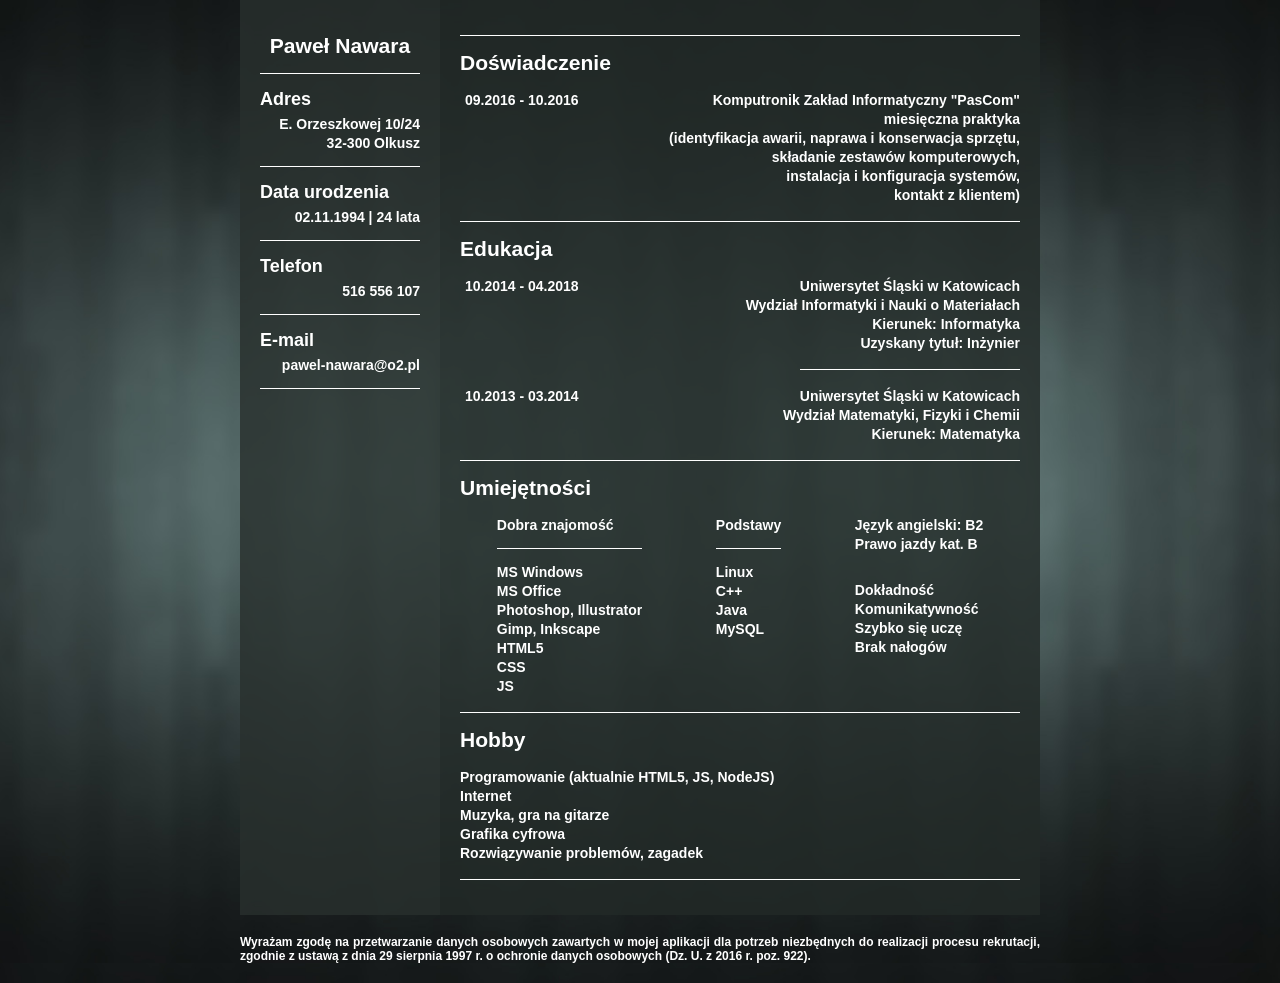
<file: index.html>
<!DOCTYPE html>
<html>
<head>
	<title>CV</title>
	<meta charset="UTF-8">
	<meta name="viewport" content="width=device-width, initial-scale=1">
	<link rel="stylesheet" type="text/css" href="style.css">
	<script type="text/javascript" src="https://ajax.googleapis.com/ajax/libs/jquery/3.3.1/jquery.min.js"></script>
</head>

<body>

<div id="maincointainer">
	
	<div class="content">
		<div class="aside">
			<!-- <div class="img"></div> -->
			<h3>Paweł Nawara</h3>
			<div class="line"></div>
			<h4>Adres</h4>
			<p>E. Orzeszkowej 10/24</p>
			<p>32-300 Olkusz</p>
			<div class="line"></div>
			<h4>Data urodzenia</h4>
			<p>02.11.1994 | 24 lata</p>
			<div class="line"></div>
			<h4>Telefon</h4>
			<p>516 556 107</p>
			<div class="line"></div>
			<h4>E-mail</h4>
			<p>pawel-nawara@o2.pl</p>
			<div class="line"></div>
		</div>
		
		<div class="main">
			<div class="line"></div>
			<h3>Doświadczenie</h3>
			<div class="content">
				<div class="date">
					<p>09.2016 - 10.2016</p>
				</div>
				<div class="details">
					<p>Komputronik Zakład Informatyczny "PasCom"</p>
					<p>miesięczna praktyka</p>
					<p>(identyfikacja awarii, naprawa i konserwacja sprzętu,</p> 
					<p>składanie zestawów komputerowych,</p>
					<p>instalacja i konfiguracja systemów,</p>
					<p>kontakt z klientem)</p>
				</div>
			</div>
			<div class="line"></div>
			
			<h3>Edukacja</h3>
			<div class="content">
				<div class="date">
					<p>10.2014 - 04.2018</p>
				</div>
				<div class="details">
					<p>Uniwersytet Śląski w Katowicach</p>
					<p>Wydział Informatyki i Nauki o Materiałach</p>
					<p>Kierunek: Informatyka</p>
					<p>Uzyskany tytuł: Inżynier</p>
				</div>
				<div class="line" style="width: 220px; margin-left: 340px;"></div>
				<div class="date">
					<p>10.2013 - 03.2014</p>
				</div>
				<div class="details">
					<p>Uniwersytet Śląski w Katowicach</p>
					<p>Wydział Matematyki, Fizyki i Chemii</p>
					<p>Kierunek: Matematyka</p>
				</div>
			</div>
			<div class="line"></div>
			
			<h3>Umiejętności<h3>
			<div class="content" style="justify-content: space-around;">
				<div>
					<p>Dobra znajomość</p>
					<div class="line"></div>
					<p>MS Windows</p>
					<p>MS Office</p>
					<p>Photoshop, Illustrator</p>
					<p>Gimp, Inkscape</p>
					<p>HTML5</p>
					<p>CSS</p>
					<p>JS</p>
				</div>
				<div>
					<p>Podstawy</p>
					<div class="line"></div>
					<p>Linux</p>
					<p>C++</p>
					<p>Java</p>
					<p>MySQL</p>
				</div>
				<div>
					<p>Język angielski: B2</p>
					<p>Prawo jazdy kat. B</p>
					<br>
					<p></p>
					<p>Dokładność</p>
					<p>Komunikatywność</p>
					<p>Szybko się uczę</p>
					<p>Brak nałogów</p>
				</div>
			</div>
			<div class="line"></div>
			
			<h3>Hobby<h3>
			<div class="content">
				<div>
					<p>Programowanie (aktualnie HTML5, JS, NodeJS)</p>
					<p>Internet</p>
					<p>Muzyka, gra na gitarze</p>
					<p>Grafika cyfrowa</p>
					<p>Rozwiązywanie problemów, zagadek</p>
				</div>
			</div>
			<div class="line"></div>
			
		</div>
	</div>
	<div class="footer">
		<p>Wyrażam zgodę na przetwarzanie danych osobowych zawartych w mojej aplikacji dla potrzeb niezbędnych do realizacji procesu rekrutacji, zgodnie z ustawą z dnia 29 sierpnia 1997 r. o ochronie danych osobowych (Dz. U. z 2016 r. poz. 922).<p>
	</div>
	
</div>

</body>

</html>
</file>
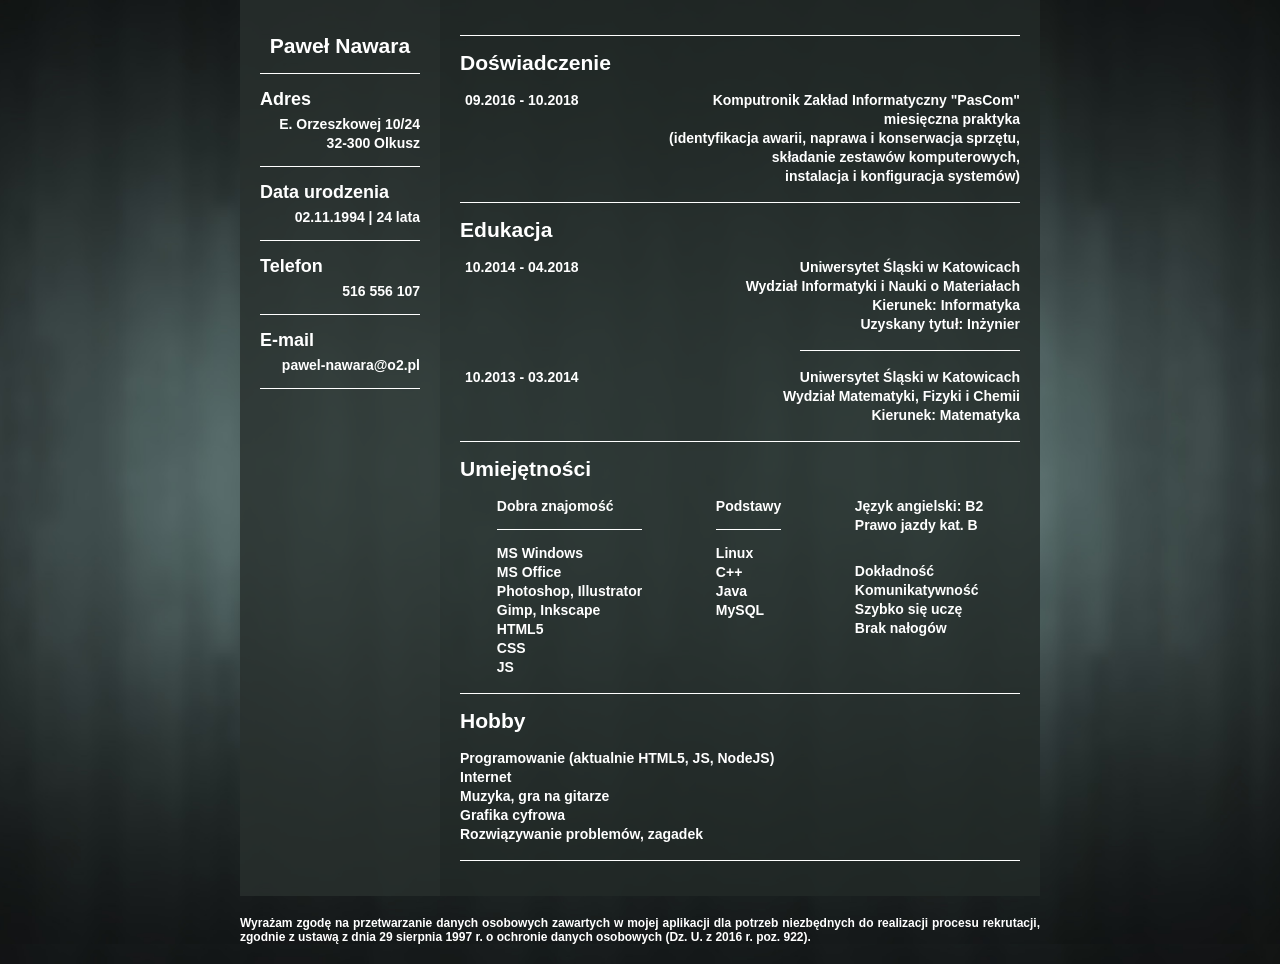
<file: cvv.html>
<!DOCTYPE html>
<html>
<head>
	<title>CV</title>
	<meta charset="UTF-8">
	<meta name="viewport" content="width=device-width, initial-scale=1">
	<link rel="stylesheet" type="text/css" href="style.css">
	<script type="text/javascript" src="https://ajax.googleapis.com/ajax/libs/jquery/3.3.1/jquery.min.js"></script>
</head>

<body>

<div id="maincointainer">
	
	<div class="content">
		<div class="aside">
			<!-- <div class="img"></div> -->
			<h3>Paweł Nawara</h3>
			<div class="line"></div>
			<h4>Adres</h4>
			<p>E. Orzeszkowej 10/24</p>
			<p>32-300 Olkusz</p>
			<div class="line"></div>
			<h4>Data urodzenia</h4>
			<p>02.11.1994 | 24 lata</p>
			<div class="line"></div>
			<h4>Telefon</h4>
			<p>516 556 107</p>
			<div class="line"></div>
			<h4>E-mail</h4>
			<p>pawel-nawara@o2.pl</p>
			<div class="line"></div>
		</div>
		
		<div class="main">
			<div class="line"></div>
			<h3>Doświadczenie</h3>
			<div class="content">
				<div class="date">
					<p>09.2016 - 10.2018</p>
				</div>
				<div class="details">
					<p>Komputronik Zakład Informatyczny "PasCom"</p>
					<p>miesięczna praktyka</p>
					<p>(identyfikacja awarii, naprawa i konserwacja sprzętu,</p> 
					<p>składanie zestawów komputerowych,</p>
					<p>instalacja i konfiguracja systemów)</p>
				</div>
			</div>
			<div class="line"></div>
			
			<h3>Edukacja</h3>
			<div class="content">
				<div class="date">
					<p>10.2014 - 04.2018</p>
				</div>
				<div class="details">
					<p>Uniwersytet Śląski w Katowicach</p>
					<p>Wydział Informatyki i Nauki o Materiałach</p>
					<p>Kierunek: Informatyka</p>
					<p>Uzyskany tytuł: Inżynier</p>
				</div>
				<div class="line" style="width: 220px; margin-left: 340px;"></div>
				<div class="date">
					<p>10.2013 - 03.2014</p>
				</div>
				<div class="details">
					<p>Uniwersytet Śląski w Katowicach</p>
					<p>Wydział Matematyki, Fizyki i Chemii</p>
					<p>Kierunek: Matematyka</p>
				</div>
			</div>
			<div class="line"></div>
			
			<h3>Umiejętności<h3>
			<div class="content" style="justify-content: space-around;">
				<div>
					<p>Dobra znajomość</p>
					<div class="line"></div>
					<p>MS Windows</p>
					<p>MS Office</p>
					<p>Photoshop, Illustrator</p>
					<p>Gimp, Inkscape</p>
					<p>HTML5</p>
					<p>CSS</p>
					<p>JS</p>
				</div>
				<div>
					<p>Podstawy</p>
					<div class="line"></div>
					<p>Linux</p>
					<p>C++</p>
					<p>Java</p>
					<p>MySQL</p>
				</div>
				<div>
					<p>Język angielski: B2</p>
					<p>Prawo jazdy kat. B</p>
					<br>
					<p></p>
					<p>Dokładność</p>
					<p>Komunikatywność</p>
					<p>Szybko się uczę</p>
					<p>Brak nałogów</p>
				</div>
			</div>
			<div class="line"></div>
			
			<h3>Hobby<h3>
			<div class="content">
				<div>
					<p>Programowanie (aktualnie HTML5, JS, NodeJS)</p>
					<p>Internet</p>
					<p>Muzyka, gra na gitarze</p>
					<p>Grafika cyfrowa</p>
					<p>Rozwiązywanie problemów, zagadek</p>
				</div>
			</div>
			<div class="line"></div>
			
		</div>
	</div>
	<div class="footer">
		<p>Wyrażam zgodę na przetwarzanie danych osobowych zawartych w mojej aplikacji dla potrzeb niezbędnych do realizacji procesu rekrutacji, zgodnie z ustawą z dnia 29 sierpnia 1997 r. o ochronie danych osobowych (Dz. U. z 2016 r. poz. 922).<p>
	</div>
	
</div>

</body>

</html>
</file>
<file: style.css>
body, html{
	margin: 0;
	padding: 0;
	font-family: Arial;
	font-size: 18px;
	background-image: url("woodbg.jpg");
	background-color: #222;
	background-position: center;
    background-repeat: no-repeat;
    background-size: cover;
}
*{
	box-sizing: border-box;
}
#maincointainer{
	width: 800px;
	height: 100%;
	margin: auto;
}
.header{
	padding: 50px;
	text-align: center;
	background: rgba(22, 29, 26, .95);
	color: white;
}
.navbar{
	display: flex;
	justify-content: center;
	background-color: rgba(11, 14, 13, .9);
}
.navbar a{
	color: white;
	padding: 14px 20px;
	text-decoration: none;
	text-align: center;
}
.navbar a:hover{
	background-color: white;
	color: #282828;
}
.content{  
	display: flex;
	flex-wrap: wrap;
	color: white;
}
.aside{
	flex: 25%;
	background-color: rgba(40, 48, 46, .8);
	padding: 20px;	
	text-align: center;
}
p{
	margin: 3px 0;
	font-size: 14px;
	font-weight: bold;
}
.aside p{
	text-align: right;
}
h4{
	margin: 6px 0;
	text-align: left;
}
.main{
	flex: 75%;
	background-color: rgba(34, 42, 39, .8);
	padding: 20px;
}

h3{
	margin: 14px 0;
}
.date{
	padding-left: 5px;
	margin-right: 40px;
	flex: 0 0 auto;
}
.details{
	flex: 1 1 auto;
	text-align: right;
}
.img{
	margin-bottom: 25px;
	background-color: #1f1f1f;
	width: 160px;
	height: 240px;
}
.line{
	margin: 15px 0;
	height: 1px;
	background-color: white;
}
.line2{
	margin: 0 15px;
	width: 1px;
	background-color: white;
}

.footer p{
	margin-top: 20px;
	font-size: 12px;
	text-align: justify;
	color: white;
}
</file>
